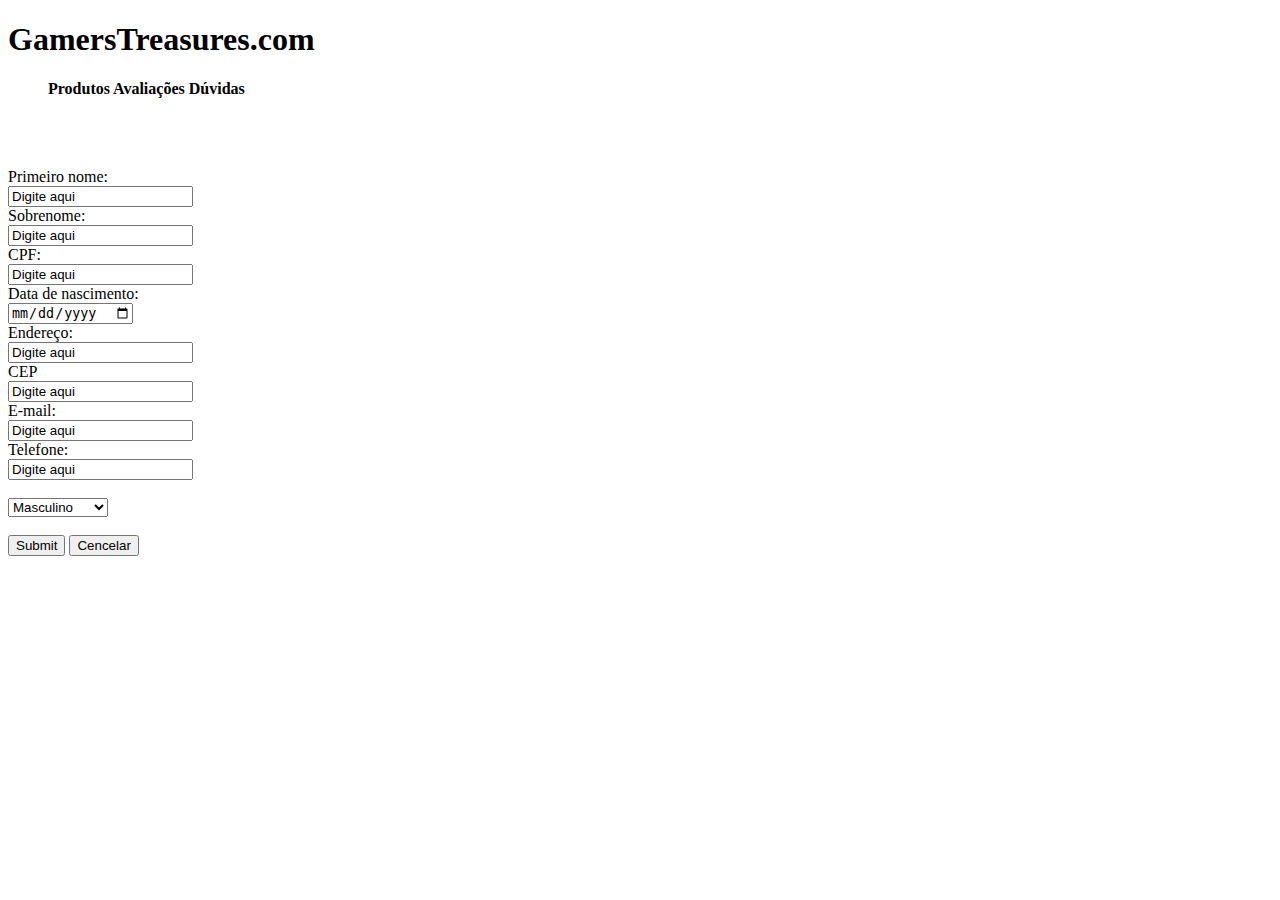
<file: login.html>
<!DOCTYPE html>
<html lang="pt-br">
<head>
    <meta charset="UTF-8">
    <meta name="viewport" content="width=device-width, initial-scale=1.0">
    <title>Página de Login</title>
    <!--
    <link rel="stylesheet" href="css/Arquivo CSS.css">
        -->

</head>

<header>
    <div class="cabeçalho">
    <h1 id="artext">GamersTreasures.com</h1>
    <ul><b>
        <tr>Produtos
        <tr>Avaliações
        <tr>Dúvidas
    </b></ul>
    
    <div target="top">
    
    
    
    </div><br><br><br>
    
</header>
<body>
    <form> 
        <div class="formulario">
            <label for="fname">Primeiro nome:</label><br>
            <input type="text" id="fname" name="fname" value="Digite aqui">
        </div>
        <div class="formulario">
            <label for="lname">Sobrenome:</label><br>
            <input type="text" id="lname" name="lname" value="Digite aqui">
        </div>
        <div class="formulario">
            <label for="cpfname">CPF:</label><br>
            <input type="text" id="cpfname" name="cpfname" value="Digite aqui">
        </div>
        <div class="formulario">
            <label for="Dnasc">Data de nascimento:</label><br>
            <input type="date" id="Dnascimentp" name="Dnasc" value="">
        </div>
        <div class="formulario">
            <label for="Adress">Endereço:</label><br>
            <input type="text" id="Adress" name="Adress" value="Digite aqui">
        </div>
        <div class="formulario">
            <label for="Adress">CEP</label><br>
            <input type="text" id="ZipCode" name="ZipCode" value="Digite aqui">
        </div>
        <div class="formulario">
            <label for="e-mail">E-mail:</label><br>
            <input type="text" id="E-mail" name="E-mail" value="Digite aqui">
        </div>
        <div class="formulario">
            <label for="phone">Telefone:</label><br>
            <input type="text" id="Phone" name="lname" value="Digite aqui">
        </div>
        <div class="box_selector"><br>

            <form method="post" action="Selecionar">
                <select name="time">
                <option value="bota">Masculino</option>
                <option value="fla">Feminino</option>
                <option value="flu">Outros</option>
                <option value="vasco">Não informar</option>
                </select>
            </form><br><br>
        </div>
        <input type="submit" Value="Submit">
        <input type="submit" Value="Cencelar"><br><br>




    
</body>
</html>
</file>
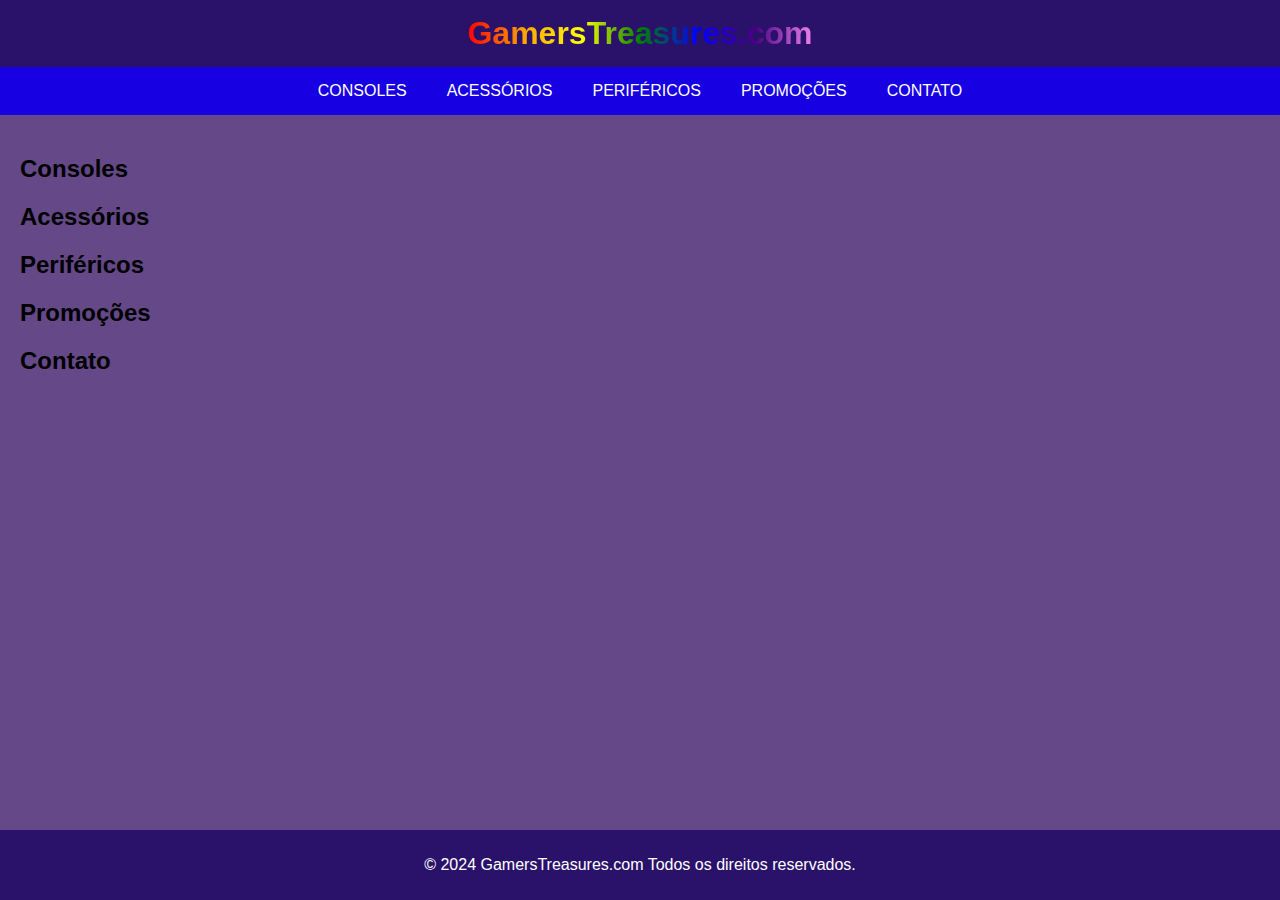
<file: teste.html>
<!DOCTYPE html>
<html lang="pt-br">
<head>
    <meta charset="UTF-8">
    <meta name="viewport" content="width=device-width, initial-scale=1.0">
    <title>GamersTreasures.com</title>
    <style>
        body {
            background-color: rgb(100, 72, 136);
            font-family: Arial, sans-serif;
            margin: 0;
            padding: 0;
        }
        #artext {
            background: linear-gradient(to left, violet, indigo, blue, green, yellow, orange, red);
            background-clip: text;
            display: inline;
            color: transparent;
            animation: animated 20s linear infinite;
        }
        @keyframes animated {
            to {background-position-x: 1000px;}
        }

        .container {
            display: flex;
            flex-direction: column;
            min-height: 100vh;
        }

        header {    
            background-color: #2a126b;
            color: #fff;
            padding: 15px 0;
            text-align: center;
        }

        .nav {
            display: flex;
            justify-content: center;
            background-color: #1700e2;
        }

        .nav a {
            color: #fff;
            padding: 15px 20px;
            text-decoration: none;
            text-transform: uppercase;
        }

        .nav a:hover {
            background-color: #d82f05;
        }

        .main-content {
            flex: 1;
            padding: 20px;
        }

        footer {
            background-color: #2a126b;
            color: #fff;
            text-align: center;
            padding: 10px 0;
        }
    </style>
</head>
<body>
    <div class="container">
        <header>
            <h1 id="artext">GamersTreasures.com</h1>
        </header>

        <nav class="nav">
            <a href="#consoles">Consoles</a>
            <a href="#acessorios">Acessórios</a>
            <a href="#perifericos">Periféricos</a>
            <a href="#promocoes">Promoções</a>
            <a href="#contato">Contato</a>
        </nav>

        <main class="main-content">
            <section id="consoles">
                <h2>Consoles</h2>
                <!-- Conteúdo sobre consoles -->
            </section>
            <section id="acessorios">
                <h2>Acessórios</h2>
                <!-- Conteúdo sobre acessórios -->
            </section>
            <section id="perifericos">
                <h2>Periféricos</h2>
                <!-- Conteúdo sobre periféricos -->
            </section>
            <section id="promocoes">
                <h2>Promoções</h2>
                <!-- Conteúdo sobre promoções -->
            </section>
            <section id="contato">
                <h2>Contato</h2>
                <!-- Conteúdo sobre contato -->
            </section>
        </main>

        <footer>
            <p>&copy; 2024 GamersTreasures.com Todos os direitos reservados.</p>
        </footer>
    </div>
</body>
</html>
</file>
